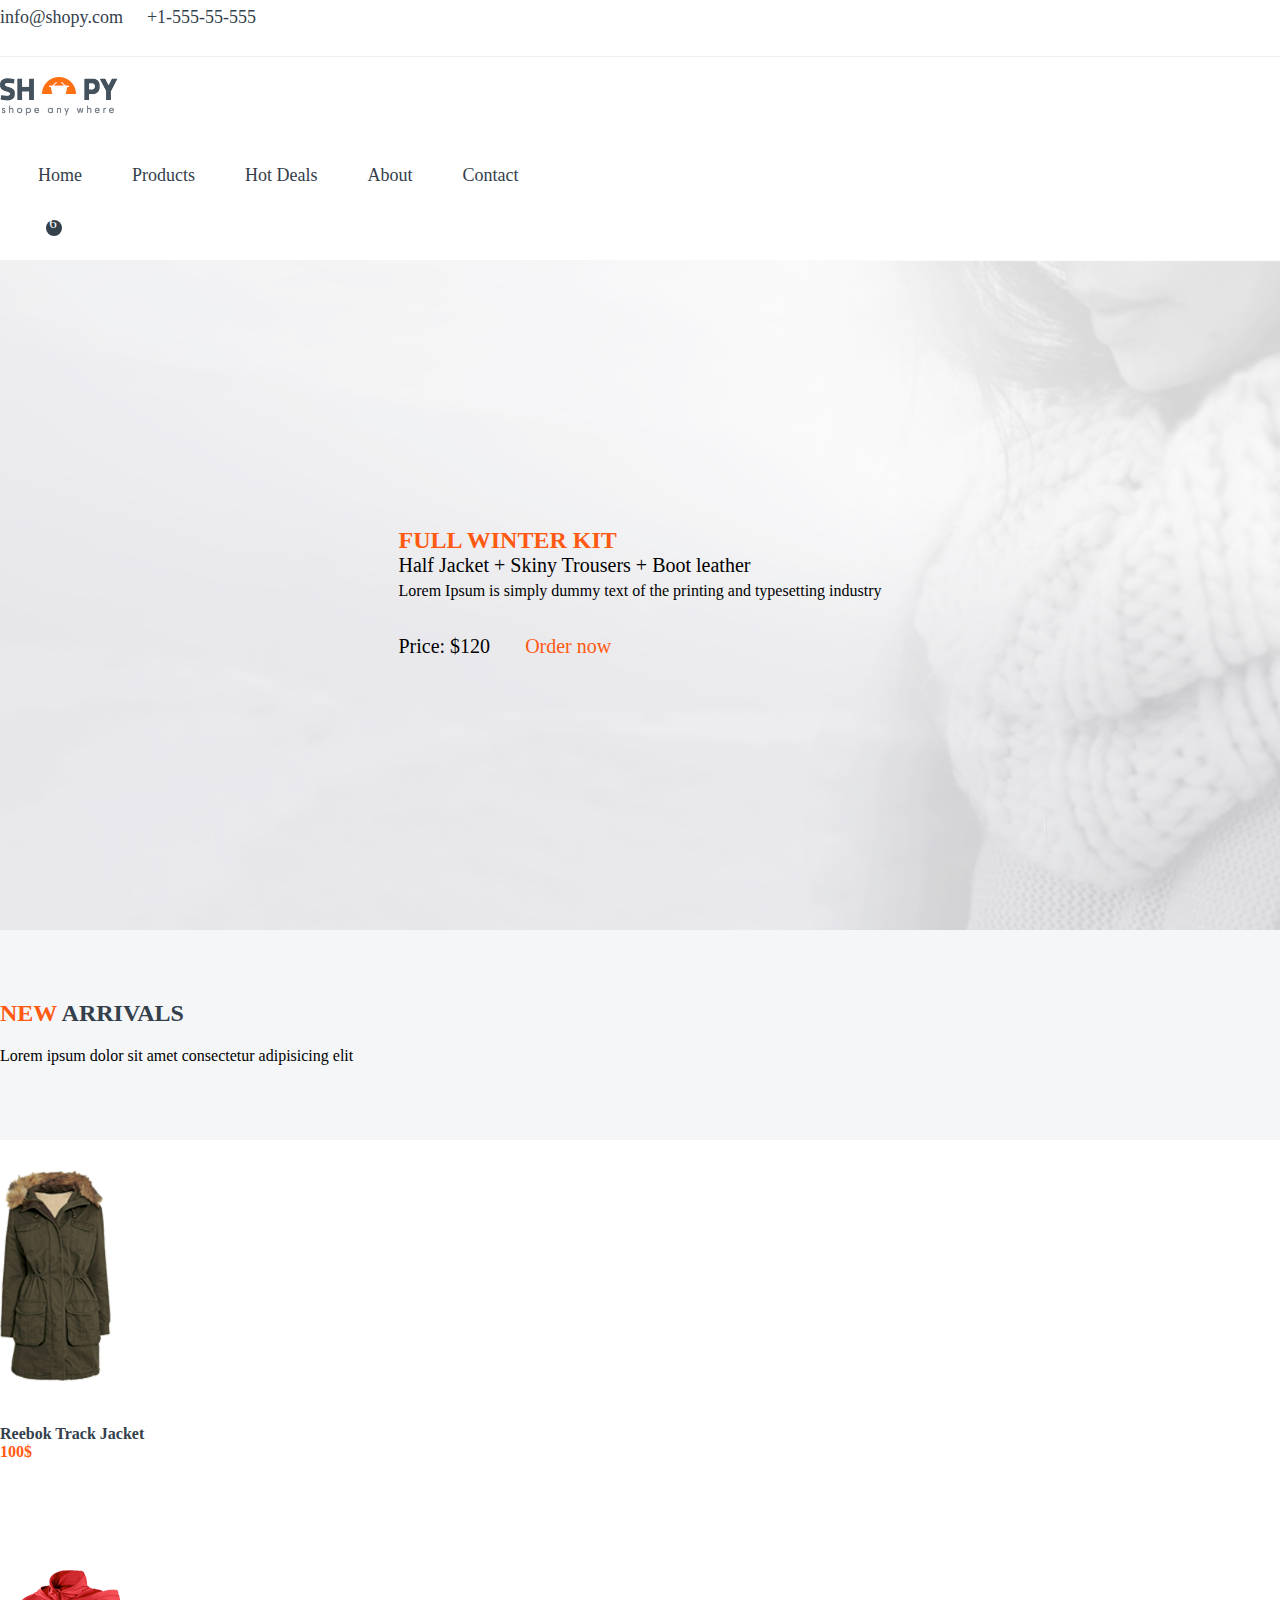
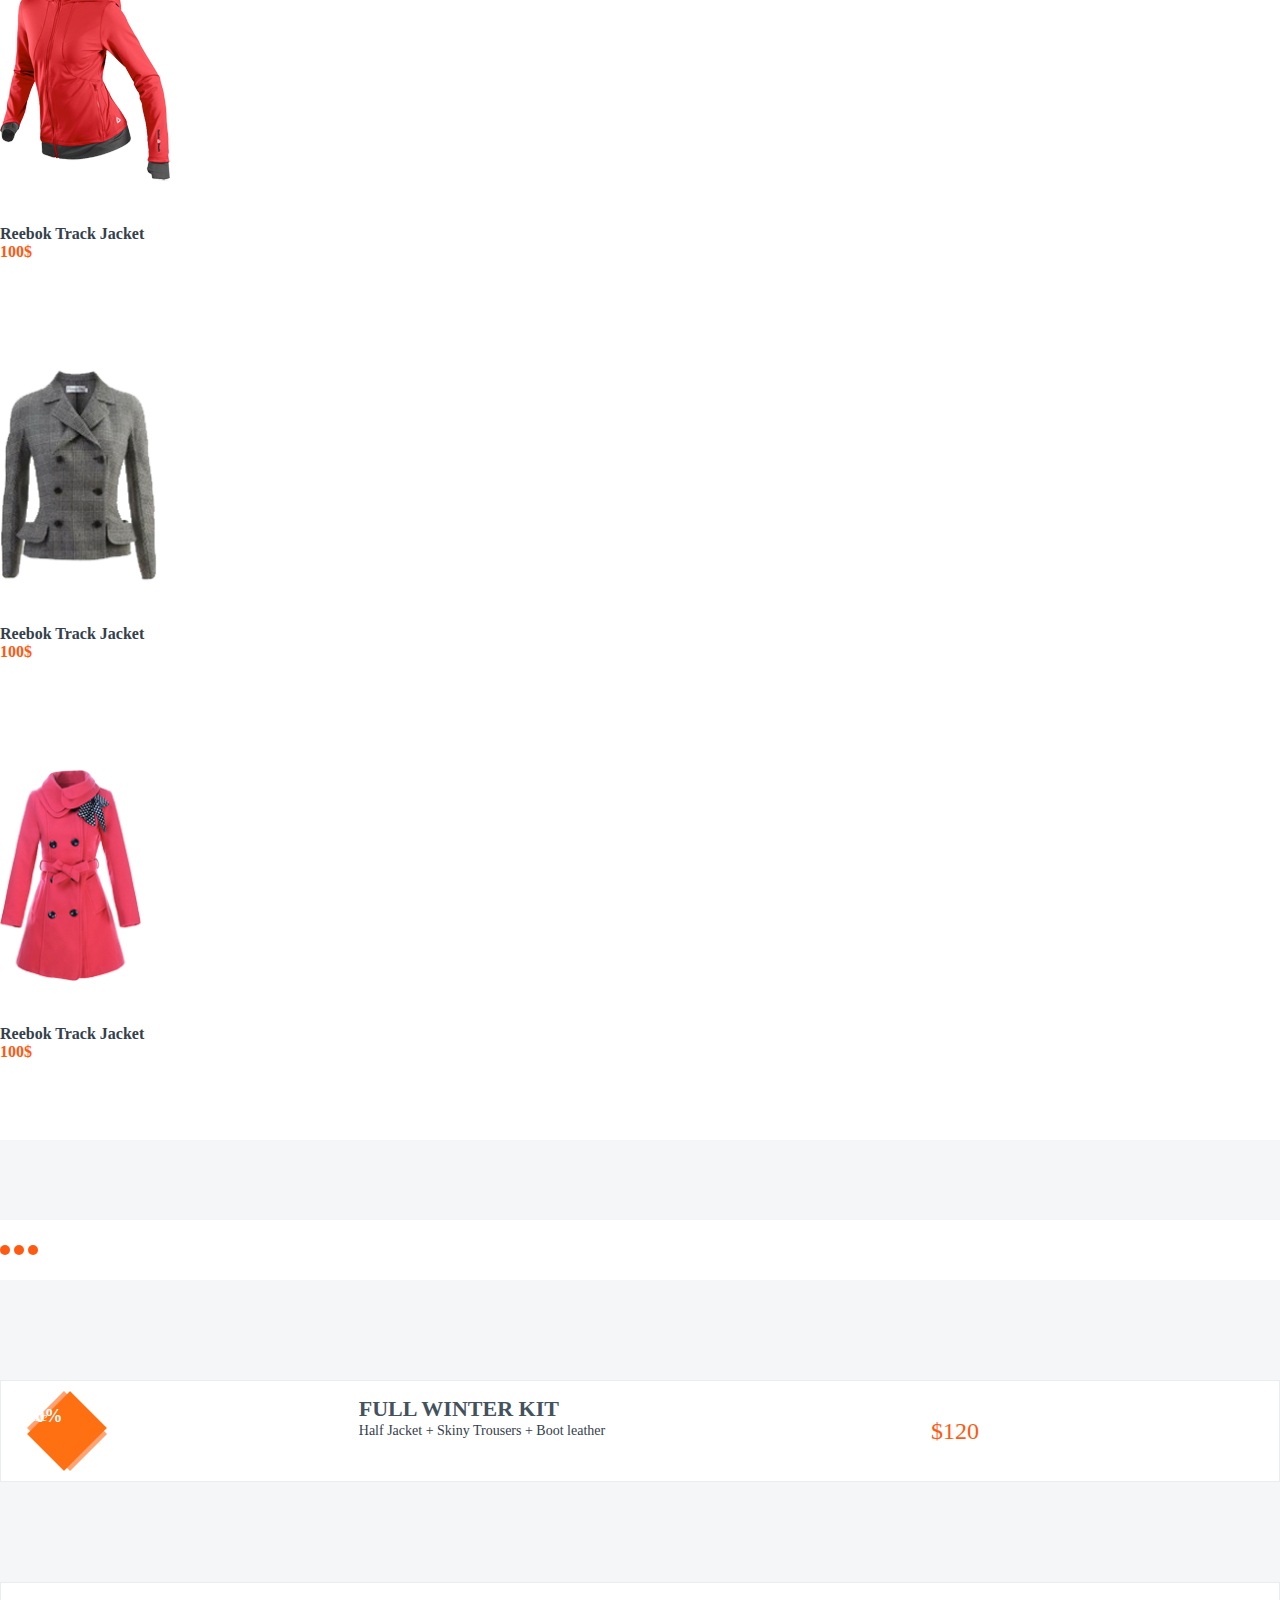
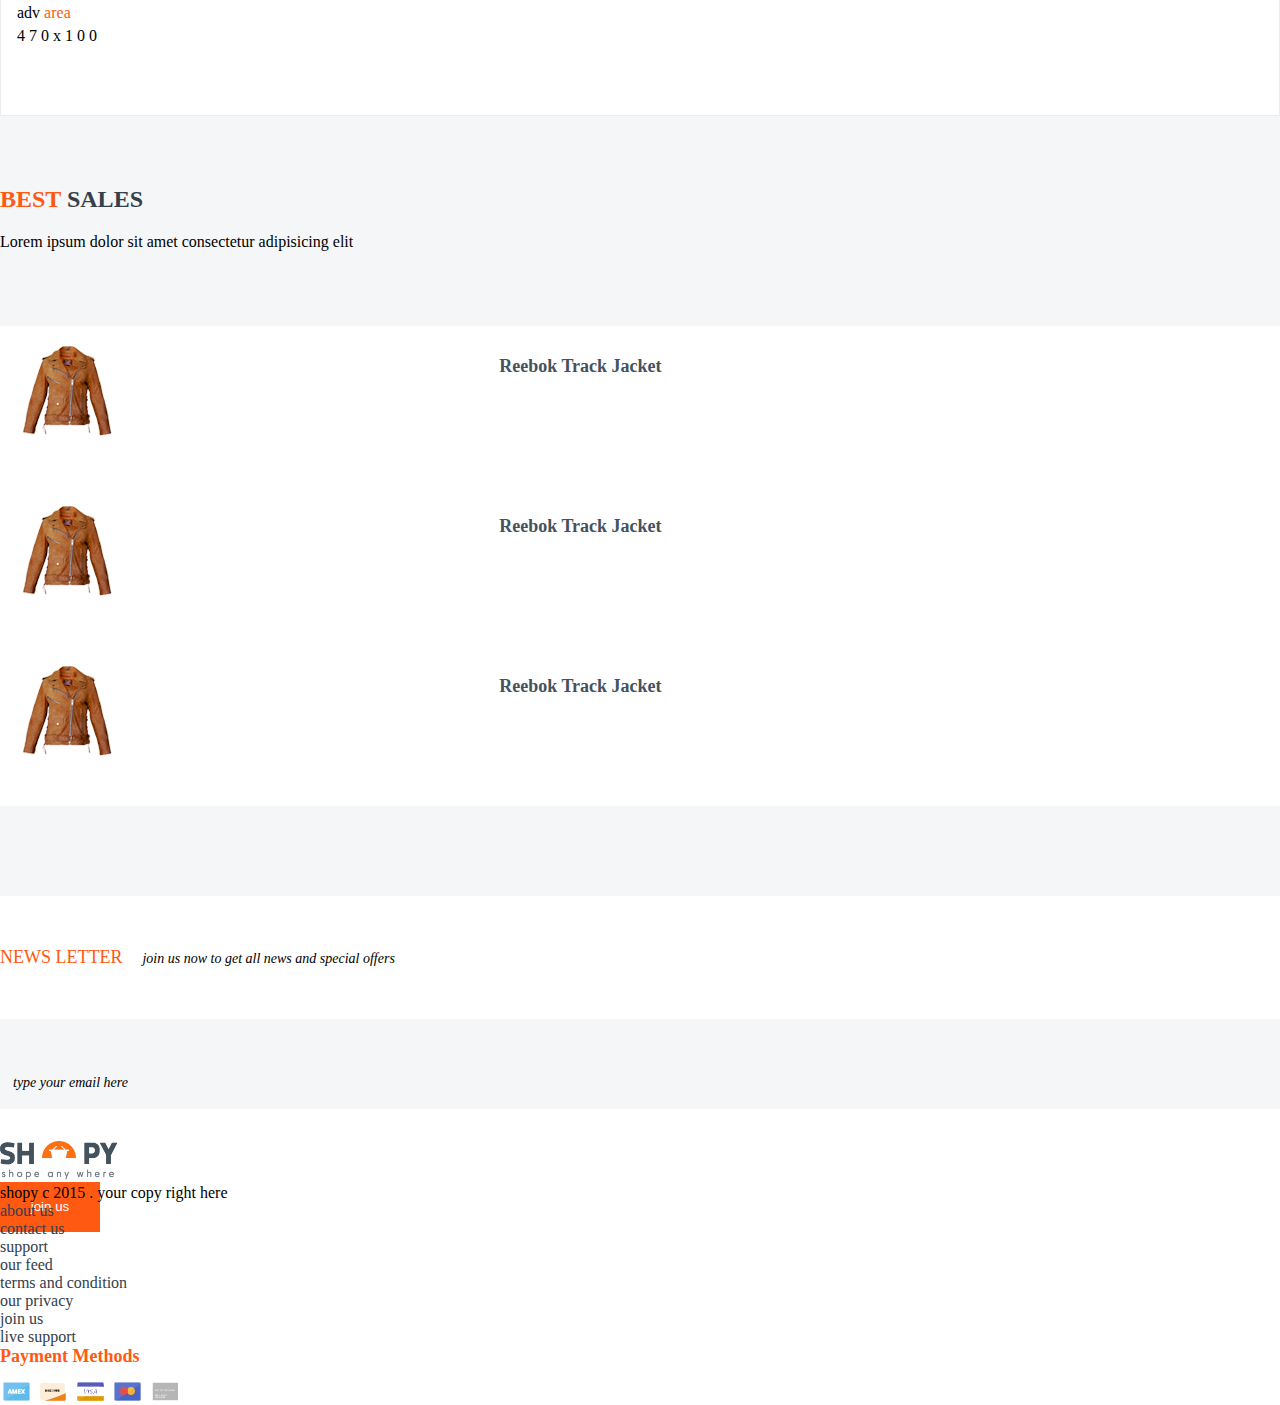
<file: index.html>
<!DOCTYPE html>
<html lang="en">

<head>
    <meta charset="UTF-8">
    <meta name="viewport" content="width=device-width, initial-scale=1.0">
    <meta http-equiv="X-UA-Compatible" content="ie=edge">
    <link rel="stylesheet" href="https://stackpath.bootstrapcdn.com/bootstrap/4.2.1/css/bootstrap.min.css" integrity="sha384-GJzZqFGwb1QTTN6wy59ffF1BuGJpLSa9DkKMp0DgiMDm4iYMj70gZWKYbI706tWS"
        crossorigin="anonymous">
    <link rel="stylesheet" href="https://use.fontawesome.com/releases/v5.6.3/css/all.css" integrity="sha384-UHRtZLI+pbxtHCWp1t77Bi1L4ZtiqrqD80Kn4Z8NTSRyMA2Fd33n5dQ8lWUE00s/"
        crossorigin="anonymous">
    <link rel="stylesheet" href="css/header.css">
    <link rel="stylesheet" href="css/footer.css">
    <link rel="stylesheet" href="css/style.css">
    <title>Document</title>
</head>

<body>

    <!------------------------------------header------------------------------------>
    <header>
        <div class="header-line">
            <div class="container">
                <div class="row">
                    <div class="col-lg-6 text-left">
                        <ul>
                            <li><a href="mailto:info@shopy.com"><i class="far fa-envelope orange"></i> info@shopy.com</a></li>
                            <li><a href="tel:+155555555"><i class="fas fa-phone orange"></i> +1-555-55-555</a></li>
                        </ul>
                    </div>
                    <div class="col-lg-6 text-right">
                        <ul>
                            <li><a href="#"><i class="fab fa-facebook-f"></i></a></li>
                            <li><a href="#"><i class="fab fa-twitter"></i></a></li>
                            <li><a href="#"><i class="fab fa-google-plus-g"></i></a></li>
                            <li><a href="#"><i class="fab fa-instagram"></i></a></li>
                        </ul>
                    </div>
                </div>
            </div>
        </div>
        <div class="container">
            <div class="row">
                <div class="col-lg-2 logo-image">
                    <img src="./images/logo.png" alt="">
                </div>
                <div class="col-lg-7 navigation">
                    <nav>
                        <ul>
                            <li><a href="">Home</a></li>
                            <li><a href="">Products</a></li>
                            <li><a href="">Hot Deals</a></li>
                            <li><a href="">About</a></li>
                            <li><a href="">Contact</a></li>
                        </ul>
                    </nav>
                </div>
                <div class="col-lg-3 user-block text-right">
                    <a href="#"><i class="fas fa-search"></i></a>
                    <a href="#"><i class="fas fa-user-alt"></i></a>
                    <a href="#" class="cart"><i class="fas fa-shopping-cart"></i>
                        <div class="cart-count"><span>6</span></div>
                    </a>
                </div>
            </div>
        </div>

    </header>
    <!------------------------------------header-end-------------------------------->

    <!------------------------------------main banner------------------------------->
    <div class="main-banner">
        <div class="container">
            <div class="row">
                <div class="col-lg-6">
                    <h2 class="orange">FULL WINTER KIT</h2>
                    <p class="text-large">Half Jacket + Skiny Trousers + Boot leather</p>
                    <p>Lorem Ipsum is simply dummy text of the printing and typesetting industry</p>
                    <div class="order-block">
                        <p class="text-large">Price: $120<i class="fas fa-shopping-cart orange"></i><span class="orange">Order
                                now</span></p>

                    </div>
                </div>
            </div>
        </div>
    </div>
    <!------------------------------------main banner end--------------------------->

    <!------------------------------------new arrivals------------------------------>
    <div class="block-new-arrivals">
        <div class="container">
            <div class="row">
                <div class="col-lg-12 text-center">
                    <h2><span>NEW</span> ARRIVALS</h2>
                    <p class="section-description">Lorem ipsum dolor sit amet consectetur adipisicing elit</p>
                </div>
                <div class="col-lg-3 text-center">
                    <div class="goods-card">
                        <img src="./images/sg_1.png" alt="">
                        <p>Reebok Track Jacket</p>
                        <p><span>100$</span></p>
                        <div class="cart-back">
                            <p>sizes : s - m - l - xl</p>
                            <span class="bg-red"></span>
                            <span class="bg-black"></span>
                            <span class="bg-green"></span>
                            <span class="bg-blue"></span>
                            <div class="cart-back-ico">
                                <a href="#"><i class="fas fa-globe-asia"></i></a>
                                <a href="#"><i class="fas fa-cart-plus"></i></a>
                                <a href="#"><i class="far fa-heart"></i></a>
                            </div>
                        </div>
                    </div>
                </div>
                <div class="col-lg-3 text-center">
                    <div class="goods-card">
                        <img src="./images/sg_2.png" alt="">
                        <p>Reebok Track Jacket</p>
                        <p><span>100$</span></p>
                        <div class="cart-back">
                            <p>sizes  :  s - m - l - xl</p>
                            <span class="bg-red"></span>
                            <span class="bg-black"></span>
                            <span class="bg-green"></span>
                            <span class="bg-blue"></span>
                            <div class="cart-back-ico">
                                <a href="#"><i class="fas fa-globe-asia"></i></a>
                                <a href="#"><i class="fas fa-cart-plus"></i></a>
                                <a href="#"><i class="far fa-heart"></i></a>
                            </div>
                        </div>

                    </div>
                </div>
                <div class="col-lg-3 text-center">
                    <div class="goods-card">
                        <img src="./images/sg_3.png" alt="">
                        <p>Reebok Track Jacket</p>
                        <p><span>100$</span></p>
                        <div class="cart-back">
                            <p>sizes : s - m - l - xl</p>
                            <span class="bg-red"></span>
                            <span class="bg-black"></span>
                            <span class="bg-green"></span>
                            <span class="bg-blue"></span>
                            <div class="cart-back-ico">
                                <a href="#"><i class="fas fa-globe-asia"></i></a>
                                <a href="#"><i class="fas fa-cart-plus"></i></a>
                                <a href="#"><i class="far fa-heart"></i></a>
                            </div>
                        </div>

                    </div>
                </div>
                <div class="col-lg-3 text-center">
                    <div class="goods-card">
                        <img src="./images/sg_4.png" alt="">
                        <p>Reebok Track Jacket</p>
                        <p><span>100$</span></p>
                        <div class="cart-back">
                            <p>sizes : s - m - l - xl</p>
                            <span class="bg-red"></span>
                            <span class="bg-black"></span>
                            <span class="bg-green"></span>
                            <span class="bg-blue"></span>
                            <div class="cart-back-ico">
                                <a href="#"><i class="fas fa-globe-asia"></i></a>
                                <a href="#"><i class="fas fa-cart-plus"></i></a>
                                <a href="#"><i class="far fa-heart"></i></a>
                            </div>
                        </div>

                    </div>
                </div>
            </div>
        </div>
    </div>
    <!------------------------------------new arrivals-end-------------------------->

    <!------------------------------------divider----------------------------------->
    <div class="container">
        <div class="row">
            <div class="col-lg-12">
                <div class="divider text-center">
                    <span class="circle"></span>
                    <span class="circle"></span>
                    <span class="circle"></span>
                </div>
            </div>
        </div>
    </div>
    <!-----------------------------------------divider-end-------------------------->

    <!-----------------------------------------block adv---------------------------->
    <div class="container">
        <div class="row">
            <div class="col-lg-7">
                <div class="block-adv">
                    <div class="sale text-center">
                        <img src="./images/sale_img.png" alt="">
                        <p>Sale</p>
                        <span>50%</span>
                    </div>
                    <div class="slogan">
                        <h3>FULL WINTER KIT</h3>
                        <p>Half Jacket + Skiny Trousers + Boot leather</p>
                    </div>
                    <div class="price">
                        <i class="fas fa-shopping-cart"></i><span>$120</span>
                    </div>
                </div>
            </div>
            <div class="col-lg-5">
                <div class="block-adv text-center aux">
                    <p>adv <span class="orange">area</span></p>
                    <p>4 7 0 x 1 0 0</p>
                </div>
            </div>
        </div>
    </div>
    <!------------------------------------block adv-end----------------------------->

    <!------------------------------------block best sales-------------------------->
    <div class="block-best-sales">
        <div class="container">
            <div class="row">
                <div class="col-lg-12 text-center">
                    <h2><span>BEST</span> SALES</h2>
                    <p class="section-description">Lorem ipsum dolor sit amet consectetur adipisicing elit</p>
                </div>
                <div class="col-lg-4">
                    <div class="goods-card-370">
                        <img src="./images/best_sales.png" alt="">
                        <div class="best-sales-discription">
                            <h4>Reebok Track Jacket</h4>
                            <i class="fas fa-star orange"></i>
                            <i class="fas fa-star orange"></i>
                            <i class="fas fa-star orange"></i>
                            <i class="fas fa-star orange"></i>
                            <i class="fas fa-star not-orange"></i>
                        </div>
                    </div>
                </div>
                <div class="col-lg-4">
                    <div class="goods-card-370">
                        <img src="./images/best_sales.png" alt="">
                        <div class="best-sales-discription">
                            <h4>Reebok Track Jacket</h4>
                            <i class="fas fa-star orange"></i>
                            <i class="fas fa-star orange"></i>
                            <i class="fas fa-star orange"></i>
                            <i class="fas fa-star orange"></i>
                            <i class="fas fa-star not-orange"></i>
                        </div>
                    </div>
                </div>
                <div class="col-lg-4">
                    <div class="goods-card-370">
                        <img src="./images/best_sales.png" alt="">
                        <div class="best-sales-discription">
                            <h4>Reebok Track Jacket</h4>
                            <i class="fas fa-star orange"></i>
                            <i class="fas fa-star orange"></i>
                            <i class="fas fa-star orange"></i>
                            <i class="fas fa-star orange"></i>
                            <i class="fas fa-star not-orange"></i>
                        </div>
                    </div>
                </div>
            </div>
        </div>
    </div>
    <!-------------------------------------block best sales end--------------------->

    <!------------------------------------block letter------------------------------>
    <div class="container">
        <div class="row letter">
            <div class="col-lg-6 text-center">
                <p><span>NEWS LETTER</span>join us now to get all news and special offers</p>
            </div>
            <div class="col-lg-3">
                <p><i class="far fa-envelope"></i>type your email here</p>
            </div>
            <div class="col-lg-3 text-center">
                <button class="btn">join us</button>
            </div>
        </div>
    </div>
    <!------------------------------------block letter-end-------------------------->

    <!------------------------------------footer------------------------------------>
    <footer>
        <div class="container site-footer-container">
            <div class="row site-footer-row">
                <div class="col-lg-4">
                    <img src="./images/logo.png" alt="">
                    <p>shopy c 2015 . your copy right here</p>
                </div>
                <div class="col-lg-2">
                    <ul>
                        <li><a href="">about us</a></li>
                        <li><a href="">contact us</a></li>
                        <li><a href="">support</a></li>
                    </ul>
                </div>
                <div class="col-lg-2">
                    <ul>
                        <li><a href="">our feed</a></li>
                        <li><a href="">terms and condition</a></li>
                        <li><a href="">our privacy</a></li>
                    </ul>
                </div>
                <div class="col-lg-2">
                    <ul>
                        <li><a href="">join us</a></li>
                        <li><a href="">live support</a></li>
                    </ul>
                </div>
                <div class="col-lg-2 payment-block">
                    <h4 class="orange">Payment Methods</h4>
                    <div class="payment-img amex"></div>
                    <div class="payment-img second"></div>
                    <div class="payment-img visa"></div>
                    <div class="payment-img mastercard"></div>
                    <div class="payment-img gray"></div>
                </div>
            </div>
        </div>
    </footer>
    <!------------------------------------footer-end-------------------------------->
</body>

</html>
</file>
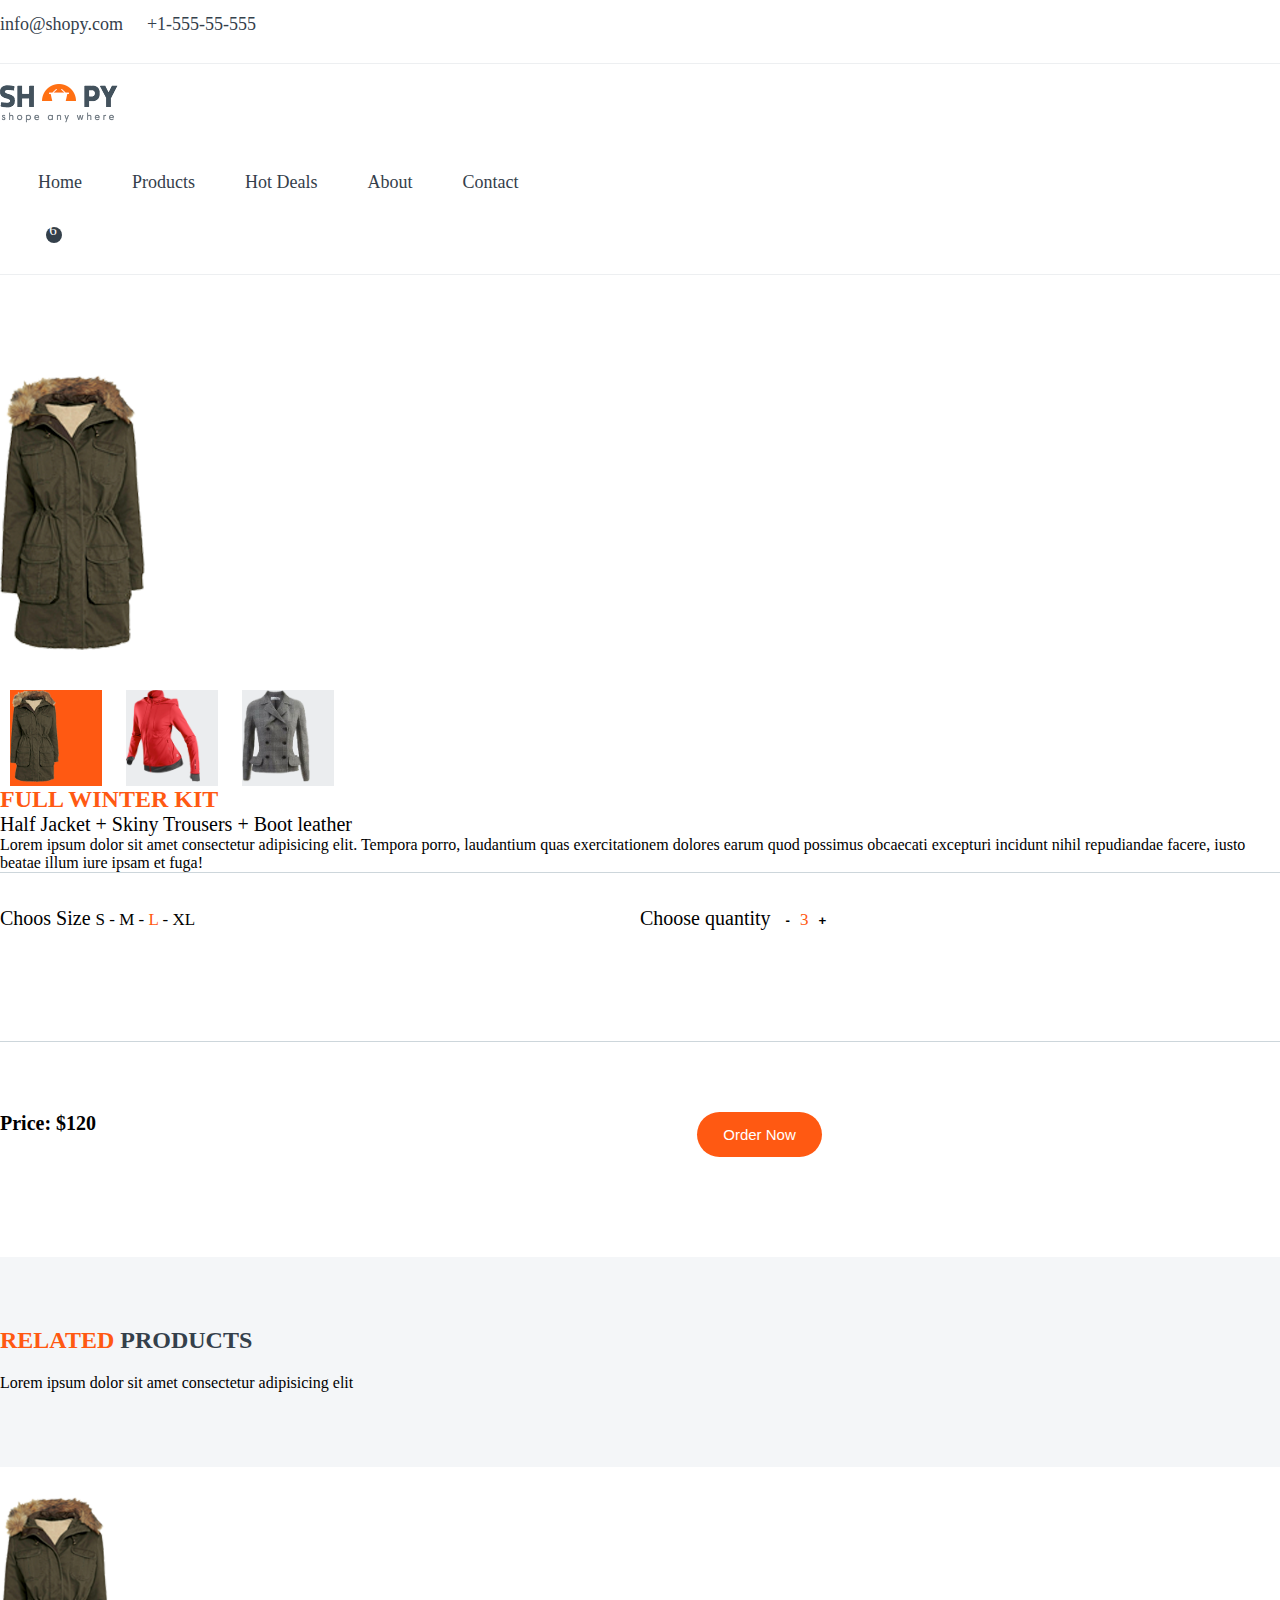
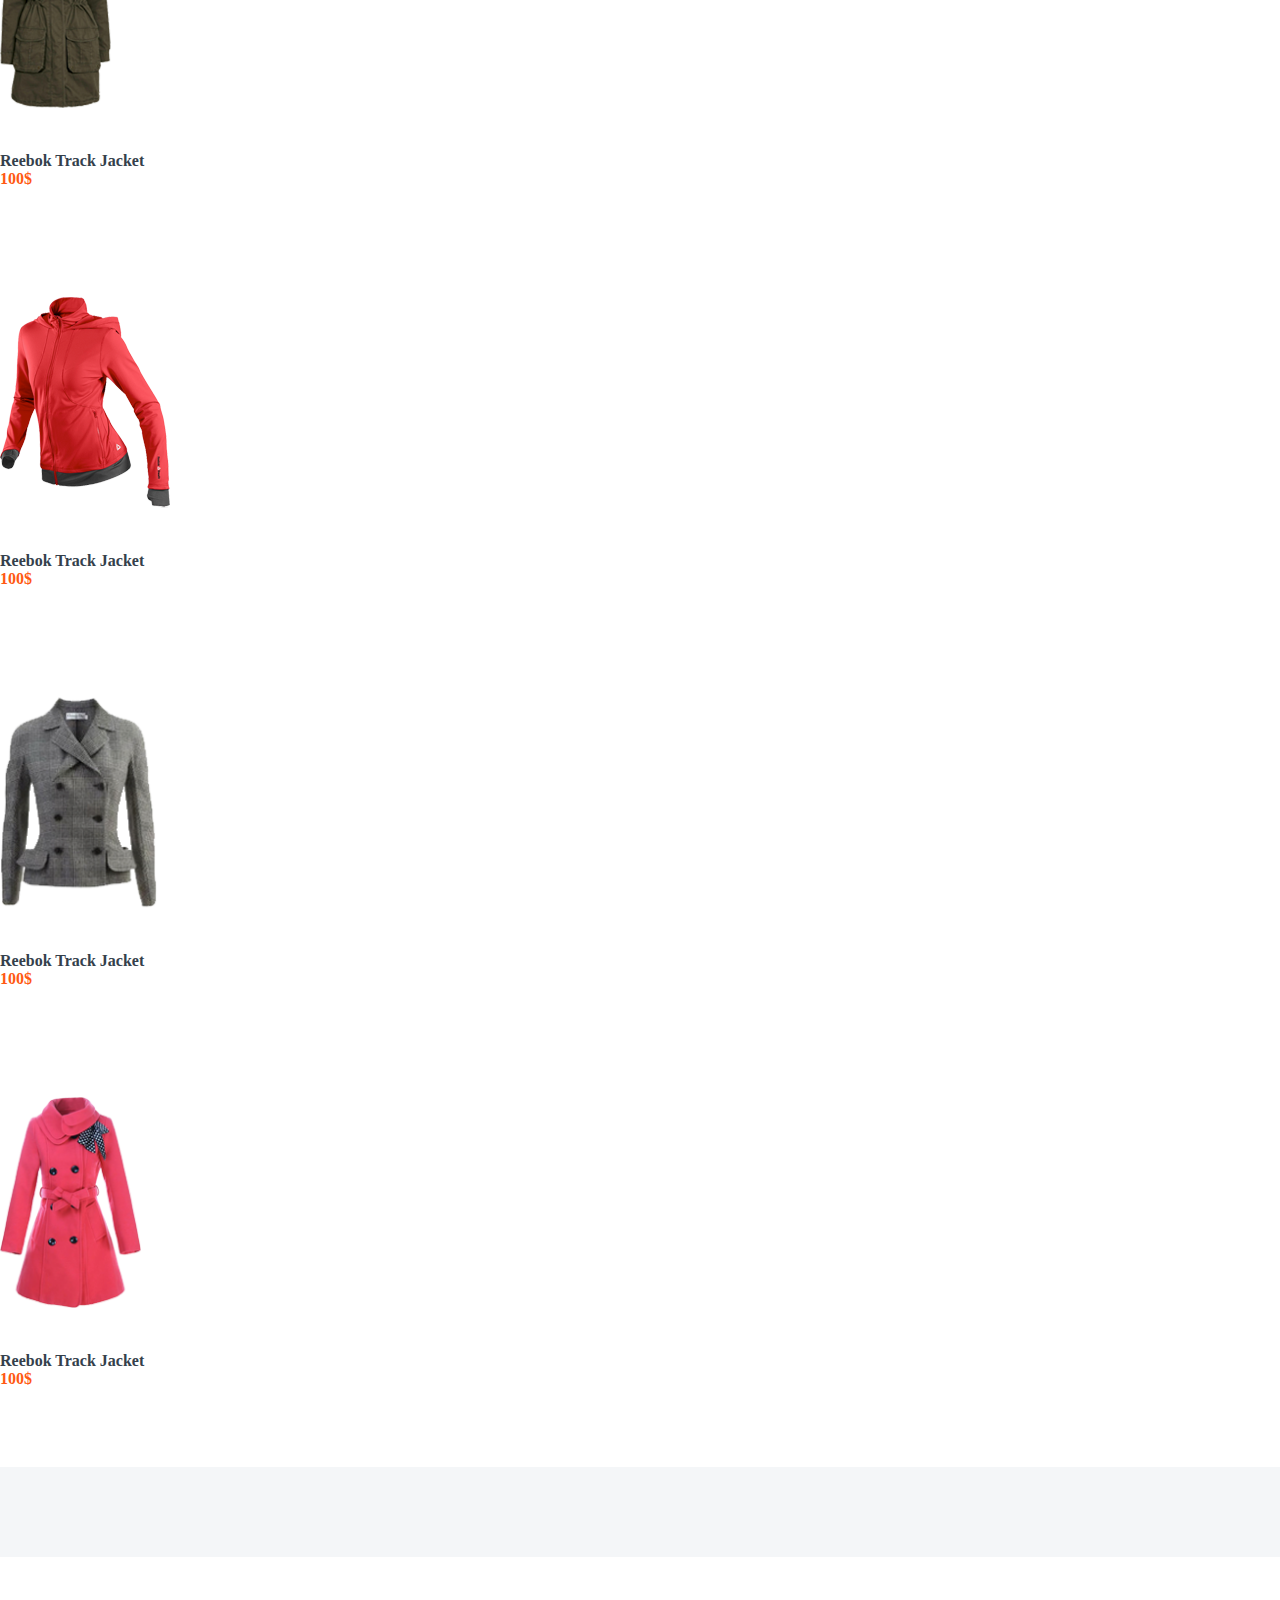
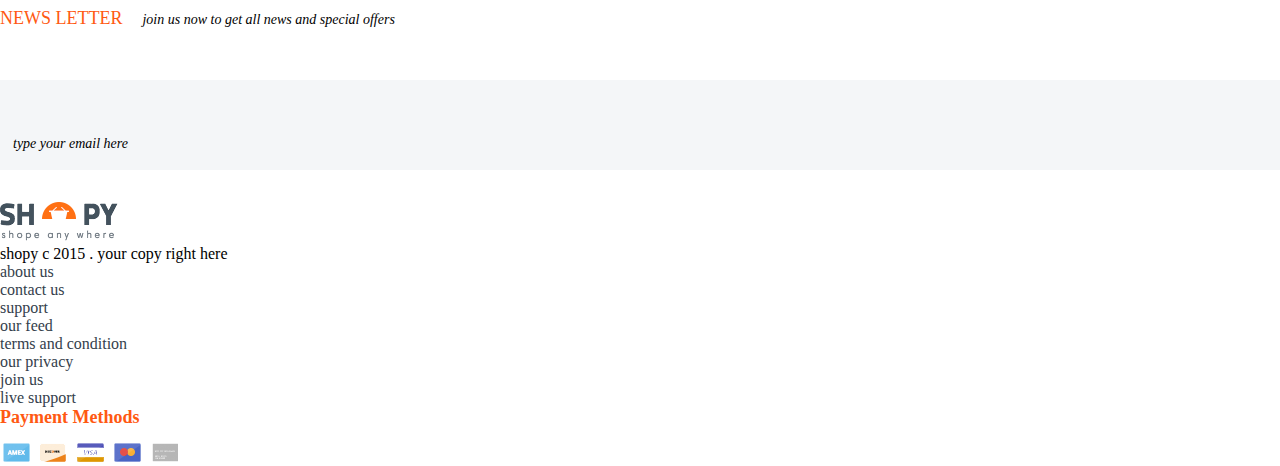
<file: product_show.html>
<!DOCTYPE html>
<html lang="en">

<head>
    <meta charset="UTF-8">
    <meta name="viewport" content="width=device-width, initial-scale=1.0">
    <meta http-equiv="X-UA-Compatible" content="ie=edge">
    <link rel="stylesheet" href="https://stackpath.bootstrapcdn.com/bootstrap/4.2.1/css/bootstrap.min.css" integrity="sha384-GJzZqFGwb1QTTN6wy59ffF1BuGJpLSa9DkKMp0DgiMDm4iYMj70gZWKYbI706tWS"
        crossorigin="anonymous">
    <link rel="stylesheet" href="https://use.fontawesome.com/releases/v5.6.3/css/all.css" integrity="sha384-UHRtZLI+pbxtHCWp1t77Bi1L4ZtiqrqD80Kn4Z8NTSRyMA2Fd33n5dQ8lWUE00s/"
        crossorigin="anonymous">
    <link rel="stylesheet" href="css/header.css">
    <link rel="stylesheet" href="css/footer.css">
    <link rel="stylesheet" href="css/style.css">
    <link rel="stylesheet" href="css/product_show.css">
    <title>Document</title>
</head>

<body>
    <!------------------------------------header------------------------------------>
    <header class="header-line">
        <div class="header-line">
            <div class="container">
                <div class="row">
                    <div class="col-lg-6 text-left">
                        <ul>
                            <li><a href="mailto:info@shopy.com"><i class="far fa-envelope orange"></i> info@shopy.com</a></li>
                            <li><a href="tel:+155555555"><i class="fas fa-phone orange"></i> +1-555-55-555</a></li>
                        </ul>
                    </div>
                    <div class="col-lg-6 text-right">
                        <ul>
                            <li><a href="#"><i class="fab fa-facebook-f"></i></a></li>
                            <li><a href="#"><i class="fab fa-twitter"></i></a></li>
                            <li><a href="#"><i class="fab fa-google-plus-g"></i></a></li>
                            <li><a href="#"><i class="fab fa-instagram"></i></a></li>
                        </ul>
                    </div>
                </div>
            </div>
        </div>
        <div class="container">
            <div class="row">
                <div class="col-lg-2 logo-image">
                    <img src="./images/logo.png" alt="">
                </div>
                <div class="col-lg-7 navigation">
                    <nav>
                        <ul>
                            <li><a href="">Home</a></li>
                            <li><a href="">Products</a></li>
                            <li><a href="">Hot Deals</a></li>
                            <li><a href="">About</a></li>
                            <li><a href="">Contact</a></li>
                        </ul>
                    </nav>
                </div>
                <div class="col-lg-3 user-block text-right">
                    <a href="#"><i class="fas fa-search"></i></a>
                    <a href="#"><i class="fas fa-user-alt"></i></a>
                    <a href="#" class="cart"><i class="fas fa-shopping-cart"></i>
                        <div class="cart-count"><span>6</span></div>
                    </a>
                </div>
            </div>
        </div>

    </header>
    <!------------------------------------header-end-------------------------------->

    <!------------------------------------order-block------------------------------------>
    <div class="container choose-product">
        <div class="row">
            <div class="col-lg-4">
                <div class="goods-img-max text-center">
                    <img id="goods-max" src="./images/sg_1.png" alt="">
                </div>
                <div class="goods-img-min text-center">
                    <div class="active"><img class="goods-min" src="./images/sg_1.png" alt=""></div>
                    <div><img class="goods-min" src="./images/sg_2.png" alt=""></div>
                    <div><img class="goods-min" src="./images/sg_3.png" alt=""></div>
                </div>
            </div>
            <div class="col-lg-8">
                <h2 class="orange">FULL WINTER KIT</h2>
                <p class="text-large">Half Jacket + Skiny Trousers + Boot leather</p>
                <p>Lorem ipsum dolor sit amet consectetur adipisicing elit. Tempora porro, laudantium quas
                    exercitationem
                    dolores earum quod possimus obcaecati excepturi incidunt nihil repudiandae facere, iusto beatae
                    illum
                    iure ipsam et fuga!</p>
                <div class="choose-block text-large">
                    <div class="left text-left">
                        <p>Choos Size <span> S - M - <span class="orange">L</span> - XL</span></p>
                    </div>
                    <div class="right text-right">
                        <p>Choose quantity <button>-</button><span class="orange">3</span><button>+</button></p>
                    </div>
                </div>
                <div class="order-block product-show">
                    <div class="left">
                        <p class="text-large">Price: $120</p>
                    </div>
                    <div class="right text-right">
                        <a href="#"><i class="fas fa-globe-asia"></i></a>
                        <a href="#"><i class="fas fa-cart-plus"></i></a>
                        <a href="#"><i class="far fa-heart"></i></a>
                        <button class="btn">Order Now</button>
                    </div>
                </div>

            </div>
        </div>
    </div>
    <!------------------------------------order-block end-------------------------------->

        <!------------------------------------related products--------------------------->
        <div class="block-new-arrivals bg-gray choose-product">
            <div class="container">
                <div class="row">
                    <div class="col-lg-12 text-center">
                        <h2><span>RELATED</span> PRODUCTS</h2>
                        <p class="section-description">Lorem ipsum dolor sit amet consectetur adipisicing elit</p>
                    </div>
                    <div class="col-lg-3 text-center">
                        <div class="goods-card">
                            <img src="./images/sg_1.png" alt="">
                            <p>Reebok Track Jacket</p>
                            <p><span>100$</span></p>
                            <div class="cart-back">
                                <p>sizes : s - m - l - xl</p>
                                <span class="bg-red"></span>
                                <span class="bg-black"></span>
                                <span class="bg-green"></span>
                                <span class="bg-blue"></span>
                                <div class="cart-back-ico">
                                    <a href="#"><i class="fas fa-globe-asia"></i></a>
                                    <a href="#"><i class="fas fa-cart-plus"></i></a>
                                    <a href="#"><i class="far fa-heart"></i></a>
                                </div>
                            </div>
                        </div>
                    </div>
                    <div class="col-lg-3 text-center">
                        <div class="goods-card">
                            <img src="./images/sg_2.png" alt="">
                            <p>Reebok Track Jacket</p>
                            <p><span>100$</span></p>
                            <div class="cart-back">
                                <p>sizes  :  s - m - l - xl</p>
                                <span class="bg-red"></span>
                                <span class="bg-black"></span>
                                <span class="bg-green"></span>
                                <span class="bg-blue"></span>
                                <div class="cart-back-ico">
                                    <a href="#"><i class="fas fa-globe-asia"></i></a>
                                    <a href="#"><i class="fas fa-cart-plus"></i></a>
                                    <a href="#"><i class="far fa-heart"></i></a>
                                </div>
                            </div>
    
                        </div>
                    </div>
                    <div class="col-lg-3 text-center">
                        <div class="goods-card">
                            <img src="./images/sg_3.png" alt="">
                            <p>Reebok Track Jacket</p>
                            <p><span>100$</span></p>
                            <div class="cart-back">
                                <p>sizes : s - m - l - xl</p>
                                <span class="bg-red"></span>
                                <span class="bg-black"></span>
                                <span class="bg-green"></span>
                                <span class="bg-blue"></span>
                                <div class="cart-back-ico">
                                    <a href="#"><i class="fas fa-globe-asia"></i></a>
                                    <a href="#"><i class="fas fa-cart-plus"></i></a>
                                    <a href="#"><i class="far fa-heart"></i></a>
                                </div>
                            </div>
    
                        </div>
                    </div>
                    <div class="col-lg-3 text-center">
                        <div class="goods-card">
                            <img src="./images/sg_4.png" alt="">
                            <p>Reebok Track Jacket</p>
                            <p><span>100$</span></p>
                            <div class="cart-back">
                                <p>sizes : s - m - l - xl</p>
                                <span class="bg-red"></span>
                                <span class="bg-black"></span>
                                <span class="bg-green"></span>
                                <span class="bg-blue"></span>
                                <div class="cart-back-ico">
                                    <a href="#"><i class="fas fa-globe-asia"></i></a>
                                    <a href="#"><i class="fas fa-cart-plus"></i></a>
                                    <a href="#"><i class="far fa-heart"></i></a>
                                </div>
                            </div>
    
                        </div>
                    </div>
                </div>
            </div>
    <!------------------------------------block letter------------------------------>
    <div class="container">
        <div class="row letter">
            <div class="col-lg-6 text-center">
                <p><span>NEWS LETTER</span>join us now to get all news and special offers</p>
            </div>
            <div class="col-lg-3">
                <p><i class="far fa-envelope"></i>type your email here</p>
            </div>
            <div class="col-lg-3 text-center">
                <button class="btn">join us</button>
            </div>
        </div>
    </div>
    <!------------------------------------block letter-end-------------------------->

        </div>
        <!------------------------------------new arrivals-end-------------------------->


    <!------------------------------------footer------------------------------------>
    <footer>
        <div class="container site-footer-container">
            <div class="row site-footer-row">
                <div class="col-lg-4">
                    <img src="./images/logo.png" alt="">
                    <p>shopy c 2015 . your copy right here</p>
                </div>
                <div class="col-lg-2">
                    <ul>
                        <li><a href="">about us</a></li>
                        <li><a href="">contact us</a></li>
                        <li><a href="">support</a></li>
                    </ul>
                </div>
                <div class="col-lg-2">
                    <ul>
                        <li><a href="">our feed</a></li>
                        <li><a href="">terms and condition</a></li>
                        <li><a href="">our privacy</a></li>
                    </ul>
                </div>
                <div class="col-lg-2">
                    <ul>
                        <li><a href="">join us</a></li>
                        <li><a href="">live support</a></li>
                    </ul>
                </div>
                <div class="col-lg-2 payment-block">
                    <h4 class="orange">Payment Methods</h4>
                    <div class="payment-img amex"></div>
                    <div class="payment-img second"></div>
                    <div class="payment-img visa"></div>
                    <div class="payment-img mastercard"></div>
                    <div class="payment-img gray"></div>
                </div>
            </div>
        </div>
    </footer>
    <!------------------------------------footer-end-------------------------------->

    
    <script src="./js/goods_slider.js"></script>
</body>

</html>
</file>
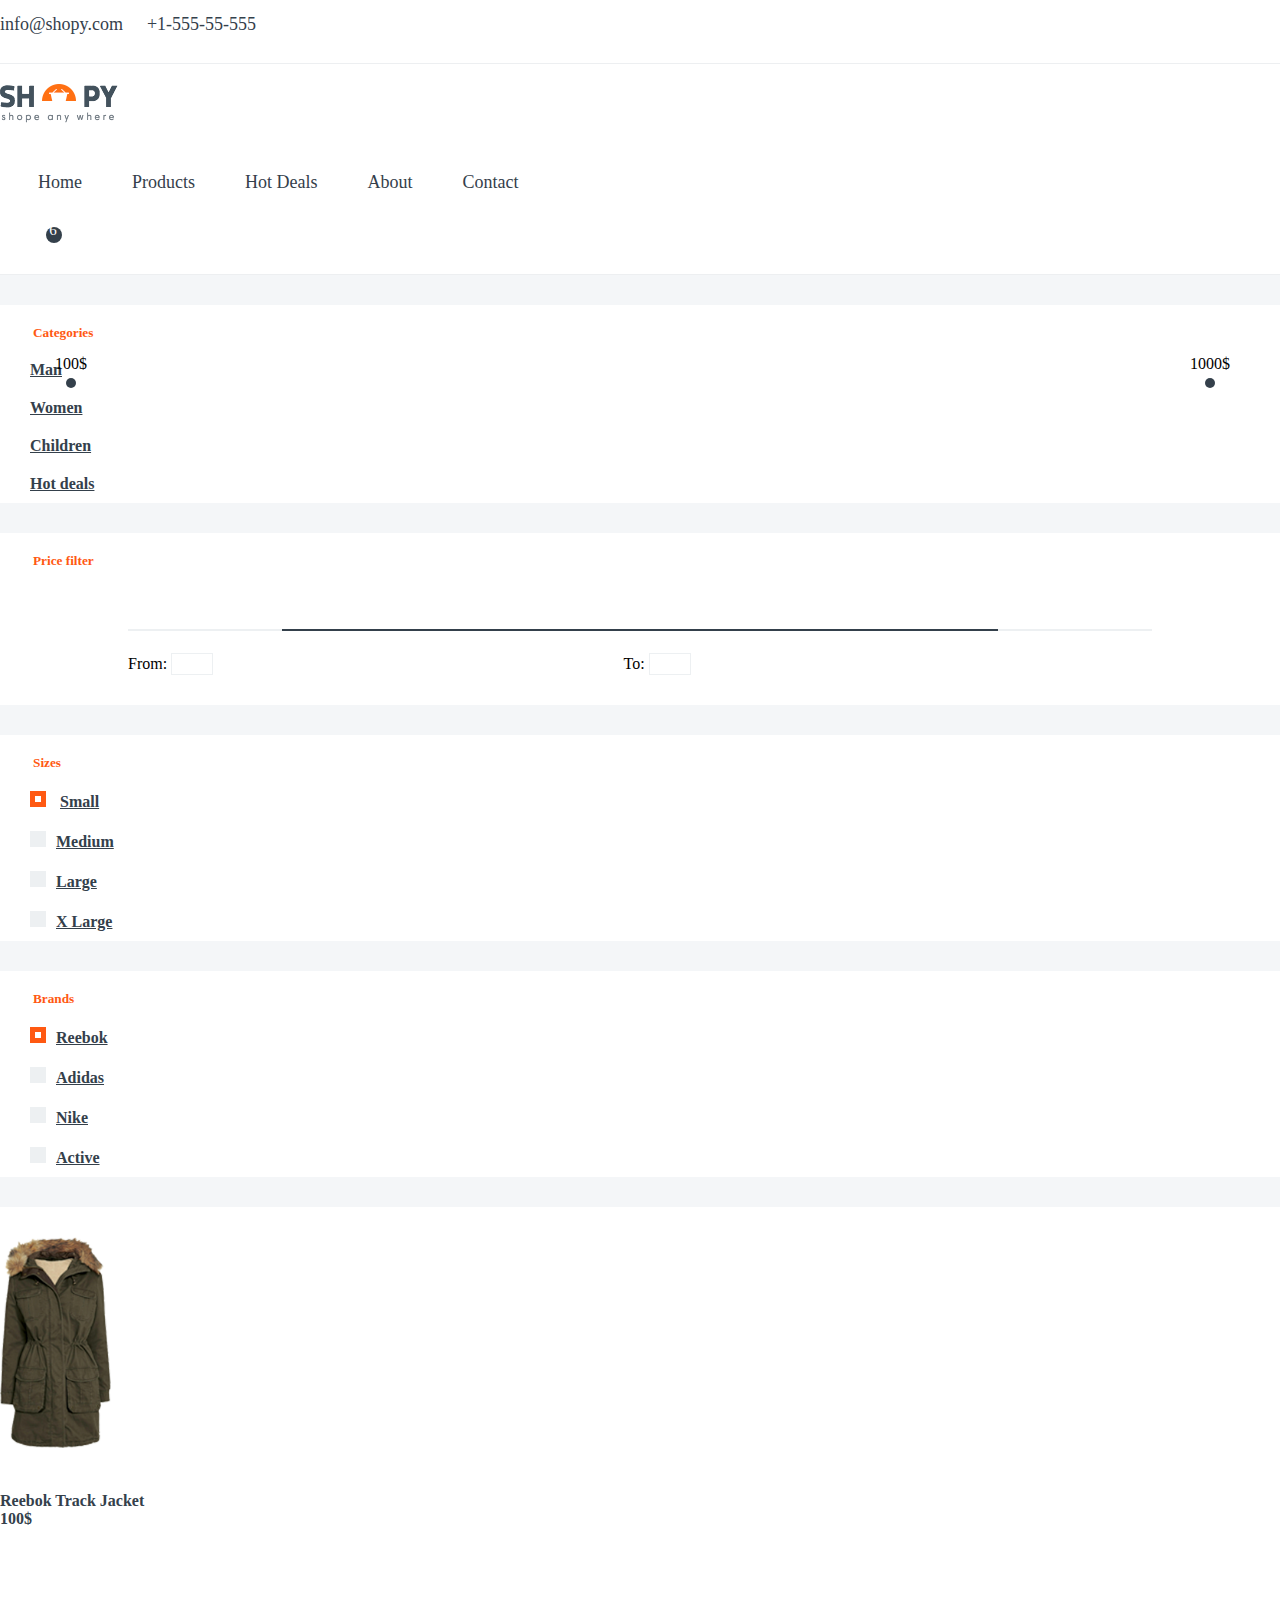
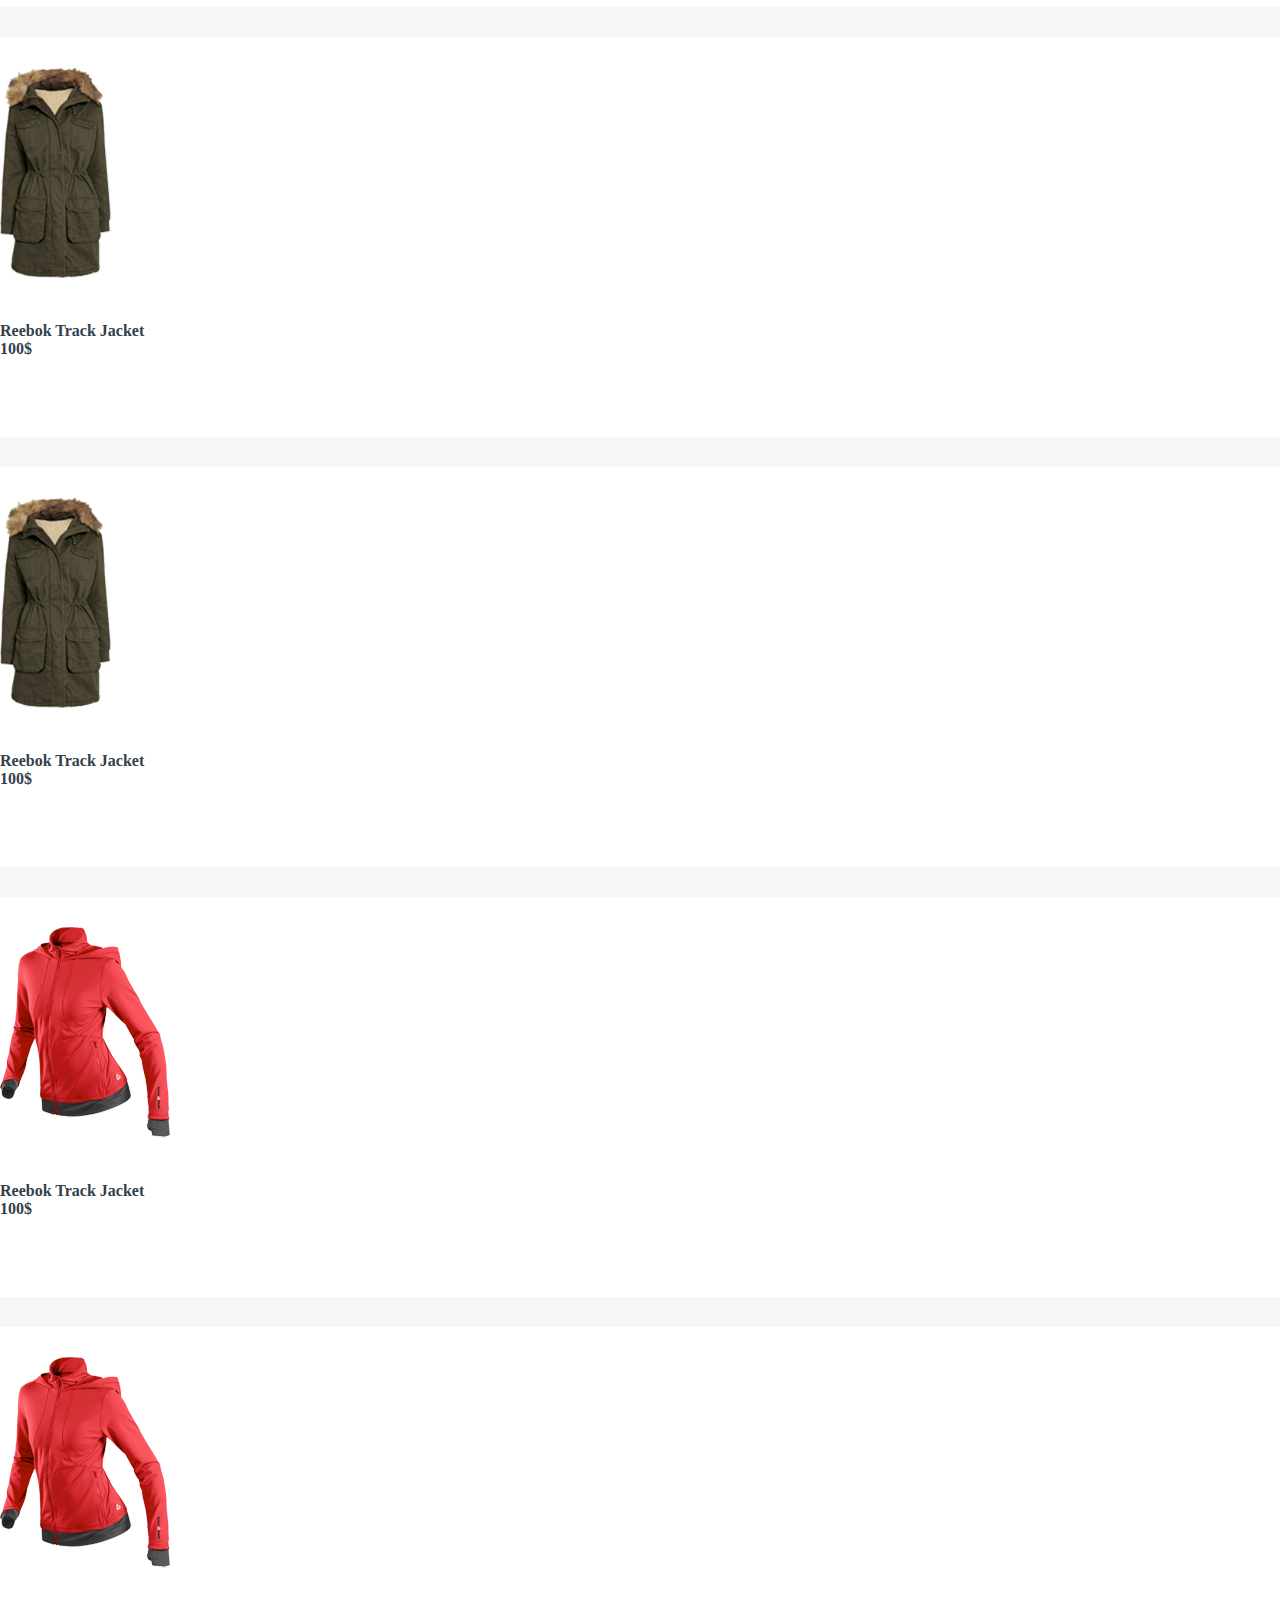
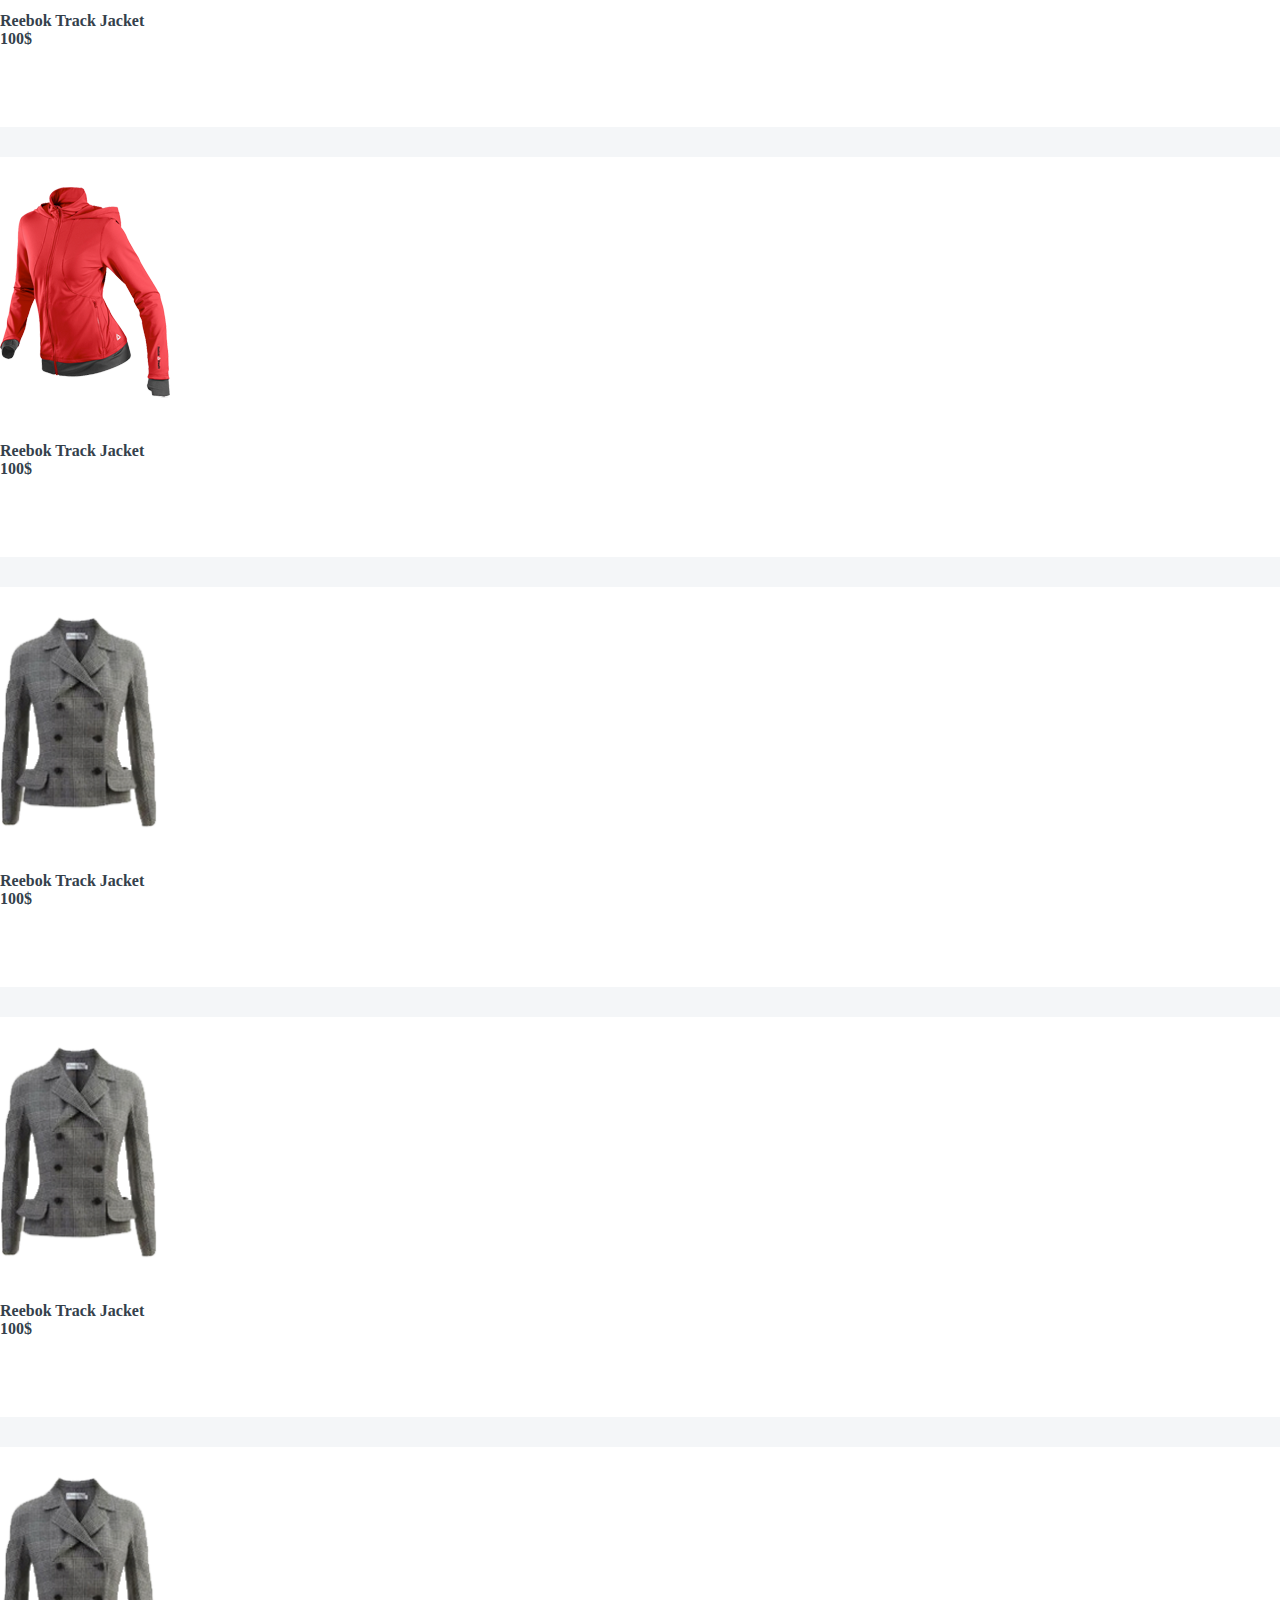
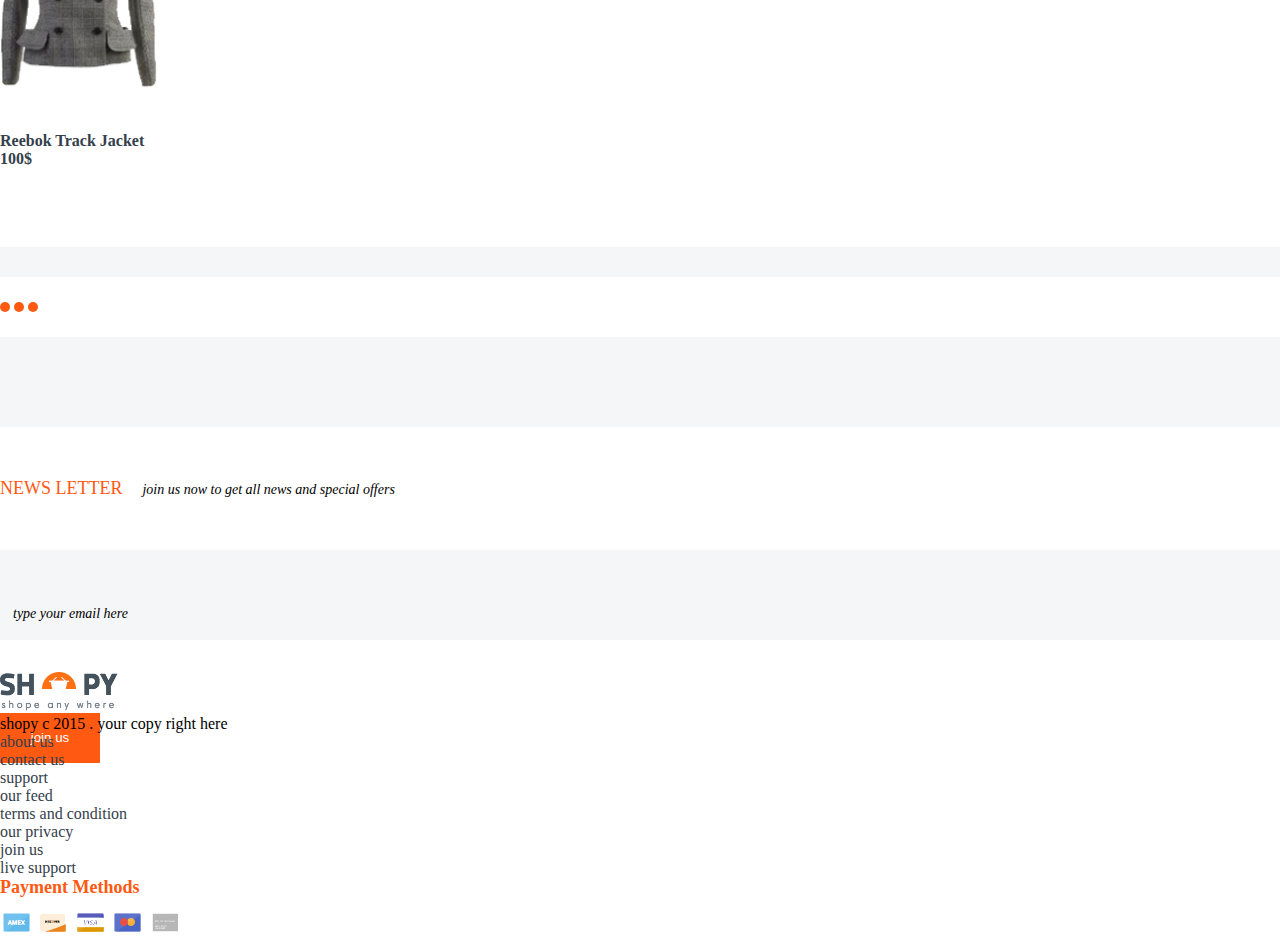
<file: products.html>
<!DOCTYPE html>
<html lang="en">

<head>
    <meta charset="UTF-8">
    <meta name="viewport" content="width=device-width, initial-scale=1.0">
    <meta http-equiv="X-UA-Compatible" content="ie=edge">
    <link rel="stylesheet" href="https://stackpath.bootstrapcdn.com/bootstrap/4.2.1/css/bootstrap.min.css" integrity="sha384-GJzZqFGwb1QTTN6wy59ffF1BuGJpLSa9DkKMp0DgiMDm4iYMj70gZWKYbI706tWS"
        crossorigin="anonymous">
    <link rel="stylesheet" href="https://use.fontawesome.com/releases/v5.6.3/css/all.css" integrity="sha384-UHRtZLI+pbxtHCWp1t77Bi1L4ZtiqrqD80Kn4Z8NTSRyMA2Fd33n5dQ8lWUE00s/"
        crossorigin="anonymous">
    <link rel="stylesheet" href="css/header.css">
    <link rel="stylesheet" href="css/footer.css">
    <link rel="stylesheet" href="css/style.css">
    <link rel="stylesheet" href="css/products.css">
    <title>Document</title>
</head>

<body>
        <!------------------------------------header------------------------------------>
        <header class="header-line">
                <div class="header-line">
                    <div class="container">
                        <div class="row">
                            <div class="col-lg-6 text-left">
                                <ul>
                                    <li><a href="mailto:info@shopy.com"><i class="far fa-envelope orange"></i> info@shopy.com</a></li>
                                    <li><a href="tel:+155555555"><i class="fas fa-phone orange"></i> +1-555-55-555</a></li>
                                </ul>
                            </div>
                            <div class="col-lg-6 text-right">
                                <ul>
                                    <li><a href="#"><i class="fab fa-facebook-f"></i></a></li>
                                    <li><a href="#"><i class="fab fa-twitter"></i></a></li>
                                    <li><a href="#"><i class="fab fa-google-plus-g"></i></a></li>
                                    <li><a href="#"><i class="fab fa-instagram"></i></a></li>
                                </ul>
                            </div>
                        </div>
                    </div>
                </div>
                <div class="container">
                    <div class="row">
                        <div class="col-lg-2 logo-image">
                            <img src="./images/logo.png" alt="">
                        </div>
                        <div class="col-lg-7 navigation">
                            <nav>
                                <ul>
                                    <li><a href="">Home</a></li>
                                    <li><a href="">Products</a></li>
                                    <li><a href="">Hot Deals</a></li>
                                    <li><a href="">About</a></li>
                                    <li><a href="">Contact</a></li>
                                </ul>
                            </nav>
                        </div>
                        <div class="col-lg-3 user-block text-right">
                            <a href="#"><i class="fas fa-search"></i></a>
                            <a href="#"><i class="fas fa-user-alt"></i></a>
                            <a href="#" class="cart"><i class="fas fa-shopping-cart"></i>
                                <div class="cart-count"><span>6</span></div>
                            </a>
                        </div>
                    </div>
                </div>
        
            </header>
            <!------------------------------------header-end-------------------------------->
        
    <div class="container">
        <div class="row products-margin-top">
            <div class="col-lg-3">
                <aside>
                    <div class="categories-card">
                        <h5 class="orange">Categories</h5>
                        <ul>
                            <li><a href="#">Man</a></li>
                            <li><a href="#">Women</a></li>
                            <li><a href="#">Children</a></li>
                            <li><a href="#">Hot deals</a></li>
                        </ul>
                    </div>
                    <div class="categories-card price-filter">
                        <h5 class="orange">Price filter</h5>
                        <div class="slider-box">
                            <div class="slider-line-1"></div>
                            <div class="slider-line-2"></div>
                            <div class="left-dot">
                                100$
                                <div class="dot"></div>
                            </div>
                            <div class="right-dot">
                                <!-- <div class="dot-price">1000$</div>  -->
                                1000$
                                <div class="dot"></div>
                            </div>
                            <div class="slider-from text-left">
                                From:
                                <input type="text" id="from-slider">
                            </div>
                            <div class="slider-to text-right">
                                To:
                                <input type="text" id="to-slider">
                            </div>
                        </div>
                    </div>
                    <div class="categories-card sizes">
                        <h5 class="orange">Sizes</h5>
                        <ul>
                            <li class="checkbox-active"> <a href="#">Small</a></li>
                            <li class="checkbox-inactive"><a href="#">Medium</a></li>
                            <li class="checkbox-inactive"><a href="#">Large</a></li>
                            <li class="checkbox-inactive"><a href="#">X Large</a></li>
                        </ul>
                    </div>
                    <div class="categories-card sizes">
                        <h5 class="orange">Brands</h5>
                        <ul>
                            <li class="checkbox-active"><a href="#">Reebok</a></li>
                            <li class="checkbox-inactive"><a href="#">Adidas</a></li>
                            <li class="checkbox-inactive"><a href="#">Nike</a></li>
                            <li class="checkbox-inactive"><a href="#">Active</a></li>
                        </ul>
                    </div>

                </aside>
            </div>

            <!------------------------------------------secon row-------------------------------------->
            <div class="col-lg-3 text-center">
                <div class="goods-card">
                    <img src="./images/sg_1.png" alt="">
                    <p>Reebok Track Jacket</p>
                    <p><span>100$</span></p>
                    <div class="cart-back">
                        <p>sizes : s - m - l - xl</p>
                        <span class="bg-red"></span>
                        <span class="bg-black"></span>
                        <span class="bg-green"></span>
                        <span class="bg-blue"></span>
                        <div class="cart-back-ico">
                            <a href="#"><i class="fas fa-globe-asia"></i></a>
                            <a href="#"><i class="fas fa-cart-plus"></i></a>
                            <a href="#"><i class="far fa-heart"></i></a>
                        </div>
                    </div>
                </div>
                <div class="goods-card">
                    <img src="./images/sg_1.png" alt="">
                    <p>Reebok Track Jacket</p>
                    <p><span>100$</span></p>
                    <div class="cart-back">
                        <p>sizes : s - m - l - xl</p>
                        <span class="bg-red"></span>
                        <span class="bg-black"></span>
                        <span class="bg-green"></span>
                        <span class="bg-blue"></span>
                        <div class="cart-back-ico">
                            <a href="#"><i class="fas fa-globe-asia"></i></a>
                            <a href="#"><i class="fas fa-cart-plus"></i></a>
                            <a href="#"><i class="far fa-heart"></i></a>
                        </div>
                    </div>
                </div>
                <div class="goods-card">
                    <img src="./images/sg_1.png" alt="">
                    <p>Reebok Track Jacket</p>
                    <p><span>100$</span></p>
                    <div class="cart-back">
                        <p>sizes : s - m - l - xl</p>
                        <span class="bg-red"></span>
                        <span class="bg-black"></span>
                        <span class="bg-green"></span>
                        <span class="bg-blue"></span>
                        <div class="cart-back-ico">
                            <a href="#"><i class="fas fa-globe-asia"></i></a>
                            <a href="#"><i class="fas fa-cart-plus"></i></a>
                            <a href="#"><i class="far fa-heart"></i></a>
                        </div>
                    </div>
                </div>
            </div>
            <!------------------------------------------secon row-end------------------------------------->

            <!------------------------------------------third row----------------------------------------->
            <div class="col-lg-3 text-center">
                <div class="goods-card">
                    <img src="./images/sg_2.png" alt="">
                    <p>Reebok Track Jacket</p>
                    <p><span>100$</span></p>
                    <div class="cart-back">
                        <p>sizes : s - m - l - xl</p>
                        <span class="bg-red"></span>
                        <span class="bg-black"></span>
                        <span class="bg-green"></span>
                        <span class="bg-blue"></span>
                        <div class="cart-back-ico">
                            <a href="#"><i class="fas fa-globe-asia"></i></a>
                            <a href="#"><i class="fas fa-cart-plus"></i></a>
                            <a href="#"><i class="far fa-heart"></i></a>
                        </div>
                    </div>
                </div>
                <div class="goods-card">
                    <img src="./images/sg_2.png" alt="">
                    <p>Reebok Track Jacket</p>
                    <p><span>100$</span></p>
                    <div class="cart-back">
                        <p>sizes : s - m - l - xl</p>
                        <span class="bg-red"></span>
                        <span class="bg-black"></span>
                        <span class="bg-green"></span>
                        <span class="bg-blue"></span>
                        <div class="cart-back-ico">
                            <a href="#"><i class="fas fa-globe-asia"></i></a>
                            <a href="#"><i class="fas fa-cart-plus"></i></a>
                            <a href="#"><i class="far fa-heart"></i></a>
                        </div>
                    </div>
                </div>
                <div class="goods-card">
                    <img src="./images/sg_2.png" alt="">
                    <p>Reebok Track Jacket</p>
                    <p><span>100$</span></p>
                    <div class="cart-back">
                        <p>sizes : s - m - l - xl</p>
                        <span class="bg-red"></span>
                        <span class="bg-black"></span>
                        <span class="bg-green"></span>
                        <span class="bg-blue"></span>
                        <div class="cart-back-ico">
                            <a href="#"><i class="fas fa-globe-asia"></i></a>
                            <a href="#"><i class="fas fa-cart-plus"></i></a>
                            <a href="#"><i class="far fa-heart"></i></a>
                        </div>
                    </div>
                </div>
            </div>
            <!------------------------------------------third row-end---------------------------------------->

            <!------------------------------------------fourth row-------------------------------------------->
            <div class="col-lg-3 text-center">
                <div class="goods-card">
                    <img src="./images/sg_3.png" alt="">
                    <p>Reebok Track Jacket</p>
                    <p><span>100$</span></p>
                    <div class="cart-back">
                        <p>sizes : s - m - l - xl</p>
                        <span class="bg-red"></span>
                        <span class="bg-black"></span>
                        <span class="bg-green"></span>
                        <span class="bg-blue"></span>
                        <div class="cart-back-ico">
                            <a href="#"><i class="fas fa-globe-asia"></i></a>
                            <a href="#"><i class="fas fa-cart-plus"></i></a>
                            <a href="#"><i class="far fa-heart"></i></a>
                        </div>
                    </div>
                </div>
                <div class="goods-card">
                    <img src="./images/sg_3.png" alt="">
                    <p>Reebok Track Jacket</p>
                    <p><span>100$</span></p>
                    <div class="cart-back">
                        <p>sizes : s - m - l - xl</p>
                        <span class="bg-red"></span>
                        <span class="bg-black"></span>
                        <span class="bg-green"></span>
                        <span class="bg-blue"></span>
                        <div class="cart-back-ico">
                            <a href="#"><i class="fas fa-globe-asia"></i></a>
                            <a href="#"><i class="fas fa-cart-plus"></i></a>
                            <a href="#"><i class="far fa-heart"></i></a>
                        </div>
                    </div>
                </div>
                <div class="goods-card">
                    <img src="./images/sg_3.png" alt="">
                    <p>Reebok Track Jacket</p>
                    <p><span>100$</span></p>
                    <div class="cart-back">
                        <p>sizes : s - m - l - xl</p>
                        <span class="bg-red"></span>
                        <span class="bg-black"></span>
                        <span class="bg-green"></span>
                        <span class="bg-blue"></span>
                        <div class="cart-back-ico">
                            <a href="#"><i class="fas fa-globe-asia"></i></a>
                            <a href="#"><i class="fas fa-cart-plus"></i></a>
                            <a href="#"><i class="far fa-heart"></i></a>
                        </div>
                    </div>
                </div>
            </div>
            <!------------------------------------------fourth row-end------------------------------------------->
            <!------------------------------------divider----------------------------------->
            <div class="container">
                <div class="row">
                    <div class="col-lg-3"></div>
                    <div class="col-lg-9">
                        <div class="divider text-center">
                            <span class="circle"></span>
                            <span class="circle"></span>
                            <span class="circle"></span>
                        </div>
                    </div>
                </div>
            </div>
            <!-----------------------------------------divider-end-------------------------->
                <!------------------------------------block letter------------------------------>
    <div class="container">
            <div class="row letter">
                <div class="col-lg-6 text-center">
                    <p><span>NEWS LETTER</span>join us now to get all news and special offers</p>
                </div>
                <div class="col-lg-3">
                    <p><i class="far fa-envelope"></i>type your email here</p>
                </div>
                <div class="col-lg-3 text-center">
                    <button class="btn">join us</button>
                </div>
            </div>
        </div>
        <!------------------------------------block letter-end-------------------------->
    
        </div>
    </div>
        <!------------------------------------footer------------------------------------>
        <footer>
                <div class="container site-footer-container">
                    <div class="row site-footer-row">
                        <div class="col-lg-4">
                            <img src="./images/logo.png" alt="">
                            <p>shopy c 2015 . your copy right here</p>
                        </div>
                        <div class="col-lg-2">
                            <ul>
                                <li><a href="">about us</a></li>
                                <li><a href="">contact us</a></li>
                                <li><a href="">support</a></li>
                            </ul>
                        </div>
                        <div class="col-lg-2">
                            <ul>
                                <li><a href="">our feed</a></li>
                                <li><a href="">terms and condition</a></li>
                                <li><a href="">our privacy</a></li>
                            </ul>
                        </div>
                        <div class="col-lg-2">
                            <ul>
                                <li><a href="">join us</a></li>
                                <li><a href="">live support</a></li>
                            </ul>
                        </div>
                        <div class="col-lg-2 payment-block">
                            <h4 class="orange">Payment Methods</h4>
                            <div class="payment-img amex"></div>
                            <div class="payment-img second"></div>
                            <div class="payment-img visa"></div>
                            <div class="payment-img mastercard"></div>
                            <div class="payment-img gray"></div>
                        </div>
                    </div>
                </div>
            </footer>
            <!------------------------------------footer-end-------------------------------->
        
</body>

</html>
</file>
<file: css/header.css>
* {
    margin: 0;
    padding: 0;
   
}

header {
    background: #fff;
}

.header-line {
    padding: 7px 0;
    border-bottom: 1px solid #edeff1;
}

header li {
    display: inline-block;
    font-size: 18px;
}

header ul {
    margin: 0;
}

header a {
    margin-right: 20px;
    text-decoration: none;
    color: #34404b;
}

.logo-image {
    margin: 20px 0;
}

header nav {
    margin: auto 0;
}

header nav li {
    margin: 0 13px;
}

header nav a {
    text-decoration: none;
    color: #34404b;
}

header a:hover {
    text-decoration: none;
    color: #ff5912;
}

header .navigation {
    padding: 25px;
}

header .cart {
    position: relative;
}

header .cart-count {
    display: block;
    width: 16px;
    height: 16px;
    background: #34404b;
    color: red;
    border-radius: 100px;
    position: absolute;
    top: -15px;
    left: 6px;
    text-align: center;
}

 header .cart-count span {
    position: relative;
    font-size: 15px;
    top: -11px;
    left: -1px;
    color: #fff;
}

.user-block  {
    margin-top: 24px;
    font-size: 21px;
}
</file>
<file: css/footer.css>
* {
    margin: 0;
    padding: 0;
   
}

footer {
    background: #fff;
}

footer a {
    text-decoration: none;
    color: #34404b;
}

footer a:hover {
    text-decoration: none;
    color: #ff5912;;
}

.site-footer-container {
    min-height: 240px;
    display: flex;
    flex-direction: row;
    flex-wrap: nowrap;
    justify-content: center;
    align-content: center;
}

.site-footer-row {
    order: 0;
    flex: auto;
    align-self: center;
    padding-top: 32px;
}

.site-footer-row h4 {
    font-size: 18px;
    font-weight: bold;
    margin-bottom: 15px;
}

.site-footer-row .payment-block {
    padding: 0;
}

.payment-img {
    display: inline-block;
    width: 27px;
    height: 19px;
    margin: 0 3px;
    background-image: url(../images/payment_bg.png);
}

.second {
    background-position: -36px 0px;
}

.visa {
    background-position: -71px 0px;
}

.mastercard {
    background-position: -107px 0px;
}

.gray {
    background-position: -142px 0px;
}
</file>
<file: css/style.css>
* {
    margin: 0;
    padding: 0;
}

body {
    background: #f4f6f8;
}

.bg-white {
    background: #fff;
}

.bg-red {
    background: red;
}

.bg-green {
    background: green;
}

.bg-blue {
    background: blue;
}

.bg-black {
    background: black;
}

.active {
    background: #ff5912;
}

.orange {
    color: #ff5912;
}

.not-orange {
    color: #e9ecf3;
}

.text-large {
    font-size: 20px;
    font-weight: 500;
}

.bg-gray {
    background: #f4f6f8;
}

.margin-top-100px {
    margin-top: 100px;
}

.margin-bottom-100px {
    margin-bottom: 100px;
}
/* <------------------------------------main banner------------------------------------> */

.main-banner {
    min-height: 670px;
    background-image: url(../images/slider.png);
    background-size: cover;
}

.main-banner {
    display: flex;
    flex-direction: row;
    flex-wrap: nowrap;
    justify-content: center;
    align-content: stretch;
    align-items: flex-start;
}

.main-banner h2 {
    font-weight: 700;
}

.main-banner .container {
    order: 0;
    flex: 0 1 auto;
    align-self: center;
}

.main-banner p {
    margin-bottom: 5px;
}

.order-block {
 font-size: 20px;
 font-weight: 400;
 margin-top: 35px;
}

.order-block::after {
    display: block;
    content: '';
    clear: both;
}

.order-block i {
    margin: 0 10px 0 25px;
}
/* <------------------------------------main banner end---------------------------------> */

/* <------------------------------------new arrivals------------------------------------> */
.block-new-arrivals h2,
.block-best-sales h2 {
    font-weight: 800;
    margin: 70px 0 20px 0;
    color: #34404b;
}

.block-new-arrivals h2 span,
.block-best-sales h2 span {
    color: #ff5912;
}

.block-new-arrivals p span,
.block-best-sales p span {
    color: #ff5912;
}

.block-new-arrivals .section-description,
.block-best-sales .section-description {
    margin: 20px 0 75px 0;
}

.goods-card {
    height: 370px;
    padding-top: 30px;
    background: #fff;
    color: #34404b;
    font-weight: 700;
    overflow: hidden;
    cursor: pointer;
}

.goods-card img {
   max-height: 211px;
   margin-bottom: 40px;
}

.cart-back-ico {
    border-top: 1px solid #cdd6db;
    margin: 15px 40px 0 40px;
    padding-top: 15px;
}

.cart-back {
    opacity: 0;
    transition: all ease 1s;
}

.goods-card:hover .cart-back {
    opacity: 1;
}

.goods-card:hover img {
    height: 95px;
}
.goods-card img {
    height: 211px;
    transition: all ease 1s;
}

.cart-back span {
    display: inline-block;
    width: 15px;
    height: 15px;
    border-radius: 100%;
    margin: 0 3px 0 3px;
}

.cart-back a {
    color: #34404b;
    margin: 0 5px;
}
/* <------------------------------------new arrivals end--------------------------------> */

/* <------------------------------------best sales--------------------------------------> */
.goods-card-370 {
    min-height: 160px;
    background: #fff;
}



.goods-card-370 img {
    margin: 20px 23px;
}

.best-sales-discription {
    width: 61%;
    float: right;
}

.best-sales-discription h4 {
    font-size: 18px;
    font-weight: bold;
    text-align: left;
    margin: 30px 0 20px 0;
    color: #44525e;
}

.best-sales-discription i {
    font-size: 12px;
}
/* <------------------------------------best sales end----------------------------------> */


/* <------------------------------------divider------------------------------------> */
.divider {
    margin-top: 80px;
    min-height: 60px;
    line-height: 60px;
    background: #fff;
}

.divider span {
    display: inline-block;
    width: 10px;
    height: 10px;
    background: #ff5912;
    border-radius: 100%;
}
/* <------------------------------------divider-end--------------------------------> */

/* <------------------------------------block adv----------------------------------> */
.block-adv {
    min-height: 100px;
    margin-top: 100px;
    background: #fff;
    border: 1px solid #eaedef;
}

.sale {
    float: left;
    width: 22%;
    max-height: 100px;
    margin: 10px 2%;
}

.sale p {
    position: relative;
    bottom: 65px;
    font-style: italic;
    font-size: 12px;
    color: #fff;
}

.sale span {
    position: relative;
    bottom: 84px;
    font-size: 18px;
    color: #fff;
    font-weight: 600;
}

.slogan {
    float: left;
    width: 40%;
    margin: 0 2%;
    color: #34404b;
    text-align: left;
}

.slogan h3 {
    font-size: 22px;
    font-weight: bold;
    margin-top: 15px;
    color: #44525e;
}

.slogan p {
    font-size: 14px;
    line-height: 17px;
}

.slogan::after {
    content: "";
    display: block;
    width: 1px;
    height: 50px;
    background: #dfdfe0;
    position: absolute;
    right: 233px;
    bottom: 44px;
}

.price {
    float: left;
    width: 26%;
    margin: 0 2%;
    line-height: 100px;
    font-size: 24px;
    color: #ff5912;
}

.price span {
    margin: 0 10px;
}

.aux {
    padding: 16px;
}

.aux p {
    margin: 5px 0;
}
/* <------------------------------------block adv-end------------------------------> */

/* <------------------------------------block letter------------------------------> */
.letter {
height: 123px;
background: #fff;
margin: 90px 0;
line-height: 123px;
}

.letter p {
font-size: 14px;
font-style: italic;
margin-right: 60px;
}

.letter span  {
font-size: 18px;
font-style: normal;
margin-right: 20px;
color: #ff5912;
}

.letter .far  {
font-size: 18px;
font-style: normal;
margin-right: 13px;
color: #ff5912;
}

.letter button {
    width: 100px;
    height: 50px;
    background: #ff5912;
    border: none;
    color: #fff;
}
/* <------------------------------------block letter-end---------------------------> */
</file>
<file: css/product_show.css>
body {
    background: #fff;
}

h2 {
    font-weight: 700;
}

.choose-block {
    min-height: 100px;
    width: 100%;
    border-top: 1px solid #cdd6db;
    border-bottom: 1px solid #cdd6db;
    padding: 34px 0 34px 0;
}

.choose-block span {
    font-size: 17px;
}

.choose-block p {
    margin: auto 0;
}

.left, 
.right {
    width: 50%;
    float: left;
}

.choose-block button {
    background: none;
    margin: 0 10px 0 10px;
    border: none;
    font-weight: bold;
}

.order-block .left p {
    font-weight: 700;
}

.order-block button {
    width: 125px;
    height: 45px;
    margin-left: 15px;
    background: #ff5912;
    border: none;
    color: #fff;
    font-size: 15px;
    font-weight: 500;
    border-radius: 40px;
}

.order-block i {
   color: #34404b;
   margin: 0 7px;
}

 .product-show {
    margin-top: 70px;
}

.goods-img-max {
    height: 275px;
}

.goods-img-min {
    margin-top: 40px;
}

.goods-img-min img {
    height: 92px;
}

.goods-img-min div {
    display: inline-block;
    width: 92px;
    margin: 0 10px;
    background: #ebedef;
    cursor: pointer;
}

.goods-img-min div.active {
    background: #ff5912;
}

.choose-product {
    margin-top: 100px;
    overflow: hidden;
}
</file>
<file: css/products.css>
.products-margin-top {
    margin-top: 30px;
}

.categories-card {
    background: #fff;
    padding: 20px 0 10px 0;
    margin-bottom: 30px;
}

.goods-card {
    margin-bottom: 30px;
}

aside h5 {
    margin-left: 33px;
    font-weight: bold;
}

aside li {
    list-style-type: none;
    margin: 20px 0 0 30px;
    font-weight: bold;
}

aside li a {
    color: #34404b;
}

aside li a:hover {
    text-decoration: none;
    color: #34404b;
}

.divider {
    margin: 0;
}

.checkbox-inactive::before {
    display: inline-block;
    content: "";
    width: 16px;
    height: 16px;
    background: #edf0f2;
    margin-right: 10px;
}

.checkbox-active::before {
    box-sizing: border-box;
    display: inline-block;
    content: "";
    width: 16px;
    height: 16px;
    background: #fff;
    border: 5px solid #ff5912;
    margin-right: 10px;
}

/* ----------------------------slider-box---------------------- */
.slider-box {
    width: 80%;
    margin: 0 auto;
    padding-top: 60px;
}

.slider-line-1 {
    height: 2px;
    background: #edf0f2;
}

.slider-line-2 {
    height: 2px;
    width: 70%;
    margin: 0 auto;
    position: relative;
    bottom: 2px;
    background: #34404b;;
}

.left-dot {
    width: 40px;
    height: 40px;
    text-align: center;
    position: absolute;
    top: 355px;
    left: 51px;
}

.right-dot {
    width: 40px;
    height: 40px;
    text-align: center;
    position: absolute;
    right: 50px;
    top: 355px;
}

.dot {
    width: 10px;
    height: 10px;
    background: #34404b;
    border-radius: 100%;
    margin: 5px auto;
}

.slider-from, .slider-to {
    width: 48%;
    display: inline-block;
    margin: 20px 0;
}

#from-slider {
    width: 40px;
    height: 20px;
    border: 1px solid #edf0f2;
}

#to-slider {
    width: 40px;
    height: 20px;
    border: 1px solid #edf0f2;
}

/* ----------------------------slider-box-end------------------ */
</file>
